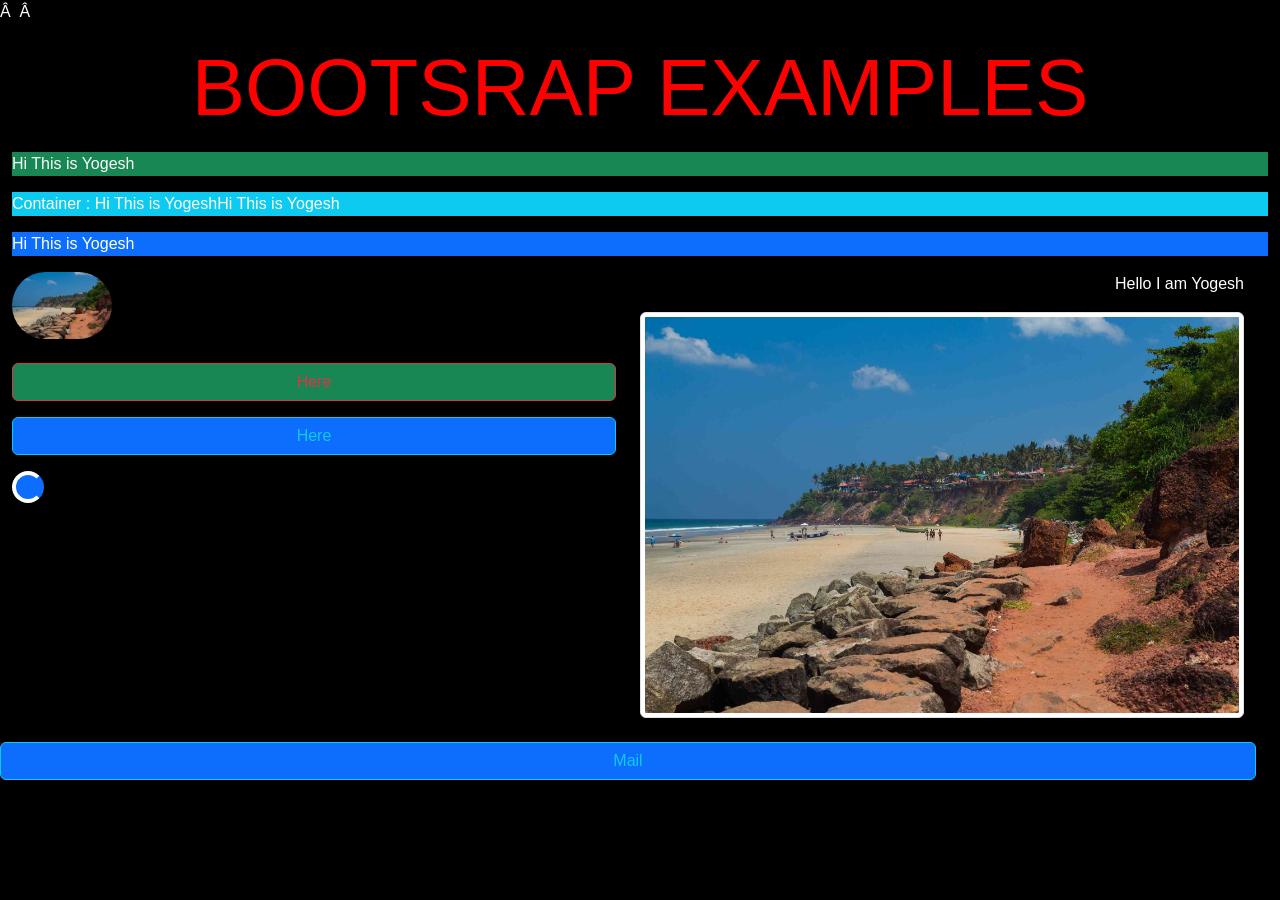
<file: Day_1_August_1st/Ex2.html>
<!DOCTYPE html>
<html>

<head>
    <meta charset="utf=8"/>
    <meta name="viewport" content="width=device-width, initial-scale=1">
     
    <link href="https://cdn.jsdelivr.net/npm/bootstrap@5.2.3/dist/css/bootstrap.min.css" rel="stylesheet">
     
    <script src="https://cdn.jsdelivr.net/npm/bootstrap@5.2.3/dist/js/bootstrap.bundle.min.js"></script>
    <link rel="stylesheet" href="eg1.css">
</head>

<body>
    <div class="container-fluid mt-3">
    <center>
        <p class="display-1 text-light">BOOTSRAP EXAMPLES</p>
    </center>
   
        <p class="para1 bg-success text-light ">Hi This is Yogesh</p>
        <p class="para2 bg-info ">Container : Hi This is YogeshHi This is Yogesh</p>
        <p id="para3" class="bg-primary">Hi This is Yogesh</p>
        <div class="row col-12">
<div class="col-6">
    <img src="Varkala.jpg" height="300px" width="100px" alt="img" class="img-fluid rounded-pill"/><br><br>
   <p class="d-grid gap-3">
    <button type="button" class="btn btn-success btn-outline-danger">Here</button>
    <button type="button" class="btn btn-primary btn-outline-info ">Here</button>
    <button type="button" class="btn btn-primary spinner-border spinner-border-lg"></button>

   </p>
    </div>
    <div class="col-6">
        <p class= "text-end"> Hello I am Yogesh</p>
        <img src="Varkala.jpg" alt="img" class="img-fluid img-thumbnail"/><br><br>
    </div>
    <button type="button" class="btn btn-primary btn-outline-info ">
    <span class="glyphicon glyphicon-search">Mail</span> 
    </button>
</div>
</div>

</body>

</html>
</file>
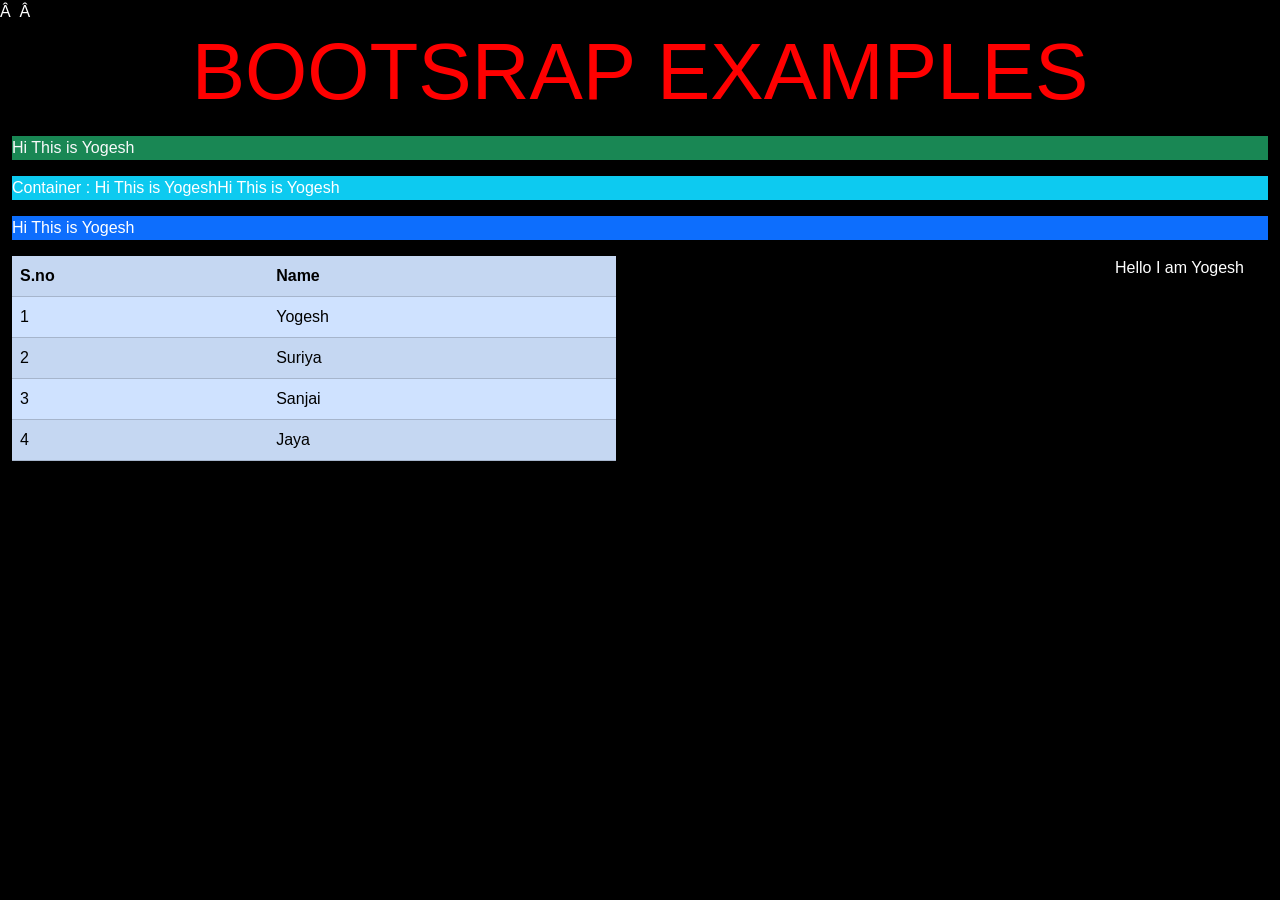
<file: Day_1_August_1st/Example1.html>
<!DOCTYPE html>
<html>

<head>
    <meta charset="utf=8">
    <meta name="viewport" content="width=device-width, initial-scale=1">
     
    <link href="https://cdn.jsdelivr.net/npm/bootstrap@5.2.3/dist/css/bootstrap.min.css" rel="stylesheet">
     
    <script src="https://cdn.jsdelivr.net/npm/bootstrap@5.2.3/dist/js/bootstrap.bundle.min.js"></script>
    <link rel="stylesheet" href="eg1.css">
</head>

<body>
    <div class="container-xxl  ">
    <center>
        <p class="display-1 text-light">BOOTSRAP EXAMPLES</p>
    </center>
   
        <p class="para1 bg-success text-light ">Hi This is Yogesh</p>
        <p class="para2 bg-info ">Container : Hi This is YogeshHi This is Yogesh</p>
        <p id="para3" class="bg-primary">Hi This is Yogesh</p>
        <div class="row col-12">
<div class="col-6">
    <table class="table table responsive-xxl table-striped table-hover table-primary table-border">

            <tr>
                <th>S.no</th>
                <th>Name</th>
            </tr>
            <tr>
            <td>1</td>
            <td>Yogesh</td>
                </tr>
            <tr>
                <td>2</td>
                <td>Suriya</td>
            </tr> 
            <tr>
                <td>3</td>
                <td>Sanjai</td>
            </tr>
                <td>4</td>
                <td>Jaya</td>
                </tr>
    </table>
    </div>
    <div class="col-6">
        <p class= "text-end"> Hello I am Yogesh</p>
    </div>
    
</div>
</div>

</body>

</html>
</file>
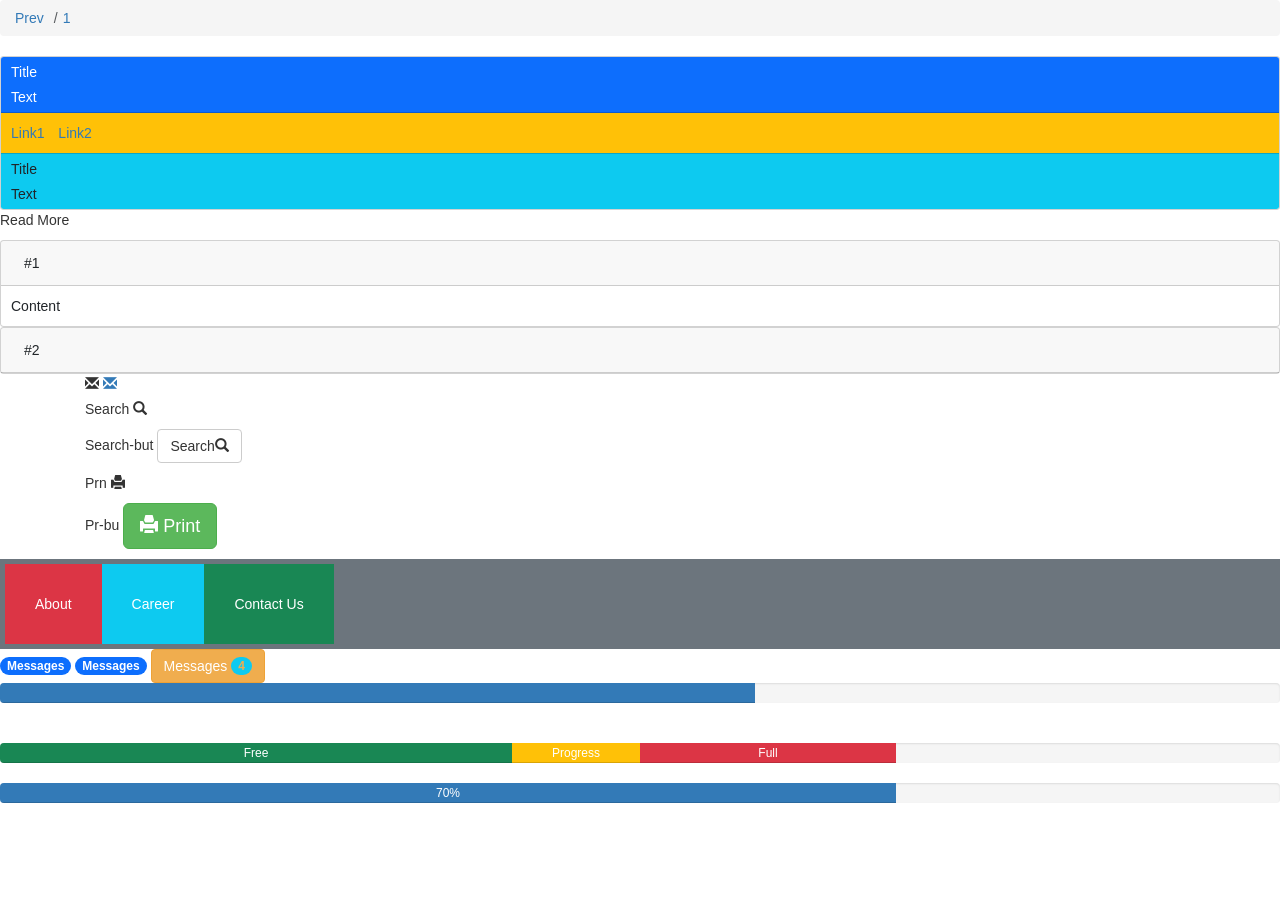
<file: Day_1_August_1st/Example3.html>
<!DOCTYPE html>
<html lang="en">
<head>
  <meta charset="utf-8">
  <meta name="viewport" content="width=device-width, initial-scale=1">
  <link href="https://cdn.jsdelivr.net/npm/bootstrap@5.2.3/dist/css/bootstrap.min.css" rel="stylesheet">
  <script src="https://cdn.jsdelivr.net/npm/bootstrap@5.2.3/dist/js/bootstrap.bundle.min.js"></script>

  <link rel="stylesheet" href="https://maxcdn.bootstrapcdn.com/bootstrap/3.4.0/css/bootstrap.min.css">
  <script src="https://ajax.googleapis.com/ajax/libs/jquery/3.6.3/jquery.min.js"></script>
  <script src="https://maxcdn.bootstrapcdn.com/bootstrap/3.4.0/js/bootstrap.min.js"></script>

</head>
<body>

  
  <ul class="breadcrumb">
    <li class="breadcrumb-item"><a class="breadcrumb-link" href="#">Prev</a></li>
    <li class="breadcrumb-item active"><a class="breadcrumb-link" href="#">1</a></li>
      </ul>


  <div class="card">
    <div class="card-header bg-primary">
      <p class="card-title">Title</p>
      <p class="card-text">Text</p>
      </div>
      <div class="card-body bg-warning">
      <a href="#" class="card-link">Link1</a>
      <a href="#" class="card-link">Link2</a>
      </div>
      <div class="card-footer bg-info">
        <p class="card-title">Title</p>
        <p class="card-text">Text</p>
   </div>  
  </div>
  </div>

  <p data-bs-toggle="collapse" data-bs-target="#demo">Read More</p>
  <div id="demo" class="collapse">
   Large para
   </div>


   <div id="accordion">
    <div class="card">
      <div class="card-header">
        <a class="btn" data-bs-toggle="collapse" href="#collapseOne">
         #1
        </a>
      </div>
      <div id="collapseOne" class="collapse show " data-bs-parent="#accordion">
        <div class="card-body">
          Content
        </div>
      </div>
    </div>
    <div class="card">
      <div class="card-header">
        <a class="collapsed btn" data-bs-toggle="collapse" href="#collapseTwo">
        #2
      </a>
      </div>
      <div id="collapseTwo" class="collapse" data-bs-parent="#accordion">
        <div class="card-body">
        Content2
       </div>
      </div>
    </div>    
  </div>
    

<div class="container">
  <p class="glyphicon glyphicon-envelope"></p>    
    <a href="#">
      <span class="glyphicon glyphicon-envelope"></span>
    </a>
  

  <p>Search  <span class="glyphicon glyphicon-search"></span></p>
  <p>Search-but
    <button type="button" class="btn btn-default">
      Search<span class="glyphicon glyphicon-search"></span> 
    </button>
  </p>
  
  <p>Prn <span class="glyphicon glyphicon-print"></span></p>      
  <p>Pr-bu
    <a href="#" class="btn btn-success btn-lg">
      <span class="glyphicon glyphicon-print"></span> Print 
    </a>
  </p> 
</div>


<div class="d-flex m-10 p-2 bg-secondary align-content-center  text-white ">  
  <div class="order-3 p-5 bg-success">Contact Us</div>
  <div class="p-5 order-1 bg-danger">About</div>
  <div class="order-2 p-5 bg-info">Career</div>
</div>

  
<span class="badge bg-primary">Messages</span>
<span class="badge rounded-pill bg-primary">Messages</span>

<button type="button" class="btn btn-warning"> Messages
  <span class="badge bg-info">4 </span>
</button>
<div class="progress">
    <div class="progress-bar" style="width:59%"></div>
  </div>


<br>
  <div class="progress">
    <div class="progress-bar bg-success" style="width:40%">
      Free 
    </div>
    <div class="progress-bar bg-warning" style="width:10%">
      Progress
    </div>
    <div class="progress-bar bg-danger" style="width:20%">
      Full
    </div>
    <br>    
  </div>
  <div class="progress">
  <div class="progress-bar progress-bar-animated" style="width:70%">70%</div>
  </div>
</body>
  </html>
</file>
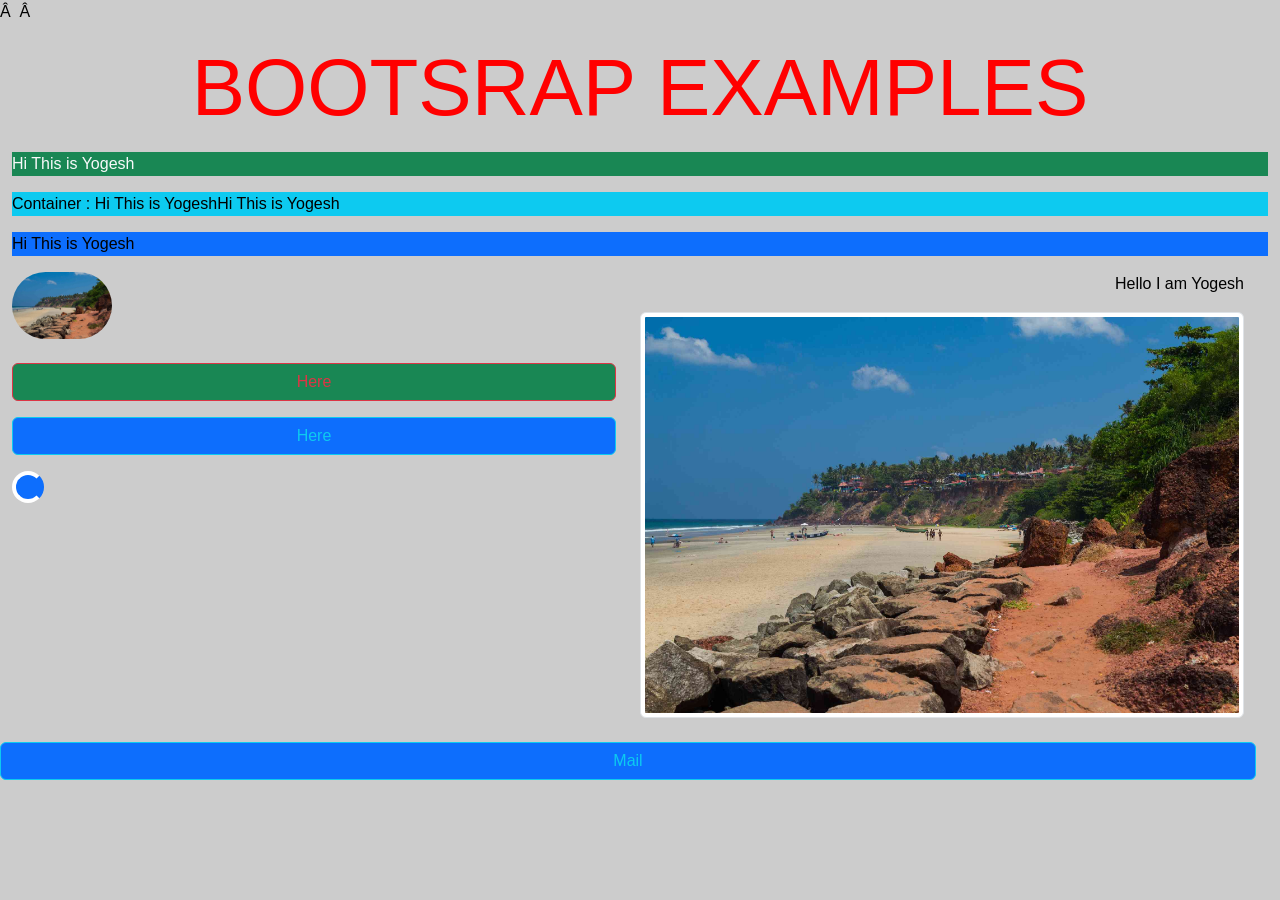
<file: Daily Task/Bootstrap/Day_2_Bootstrap/Ex2.html>
<!DOCTYPE html>
<html>

<head>
    <meta charset="utf=8"/>
    <meta name="viewport" content="width=device-width, initial-scale=1">
     
    <link href="https://cdn.jsdelivr.net/npm/bootstrap@5.2.3/dist/css/bootstrap.min.css" rel="stylesheet">
     
    <script src="https://cdn.jsdelivr.net/npm/bootstrap@5.2.3/dist/js/bootstrap.bundle.min.js"></script>
    <link rel="stylesheet" href="eg1.css">
</head>

<body>
    <div class="container-fluid mt-3">
    <center>
        <p class="display-1 text-light">BOOTSRAP EXAMPLES</p>
    </center>
   
        <p class="para1 bg-success text-light ">Hi This is Yogesh</p>
        <p class="para2 bg-info ">Container : Hi This is YogeshHi This is Yogesh</p>
        <p id="para3" class="bg-primary">Hi This is Yogesh</p>
        <div class="row col-12">
<div class="col-6">
    <img src="Varkala.jpg" height="300px" width="100px" alt="img" class="img-fluid rounded-pill"/><br><br>
   <p class="d-grid gap-3">
    <button type="button" class="btn btn-success btn-outline-danger">Here</button>
    <button type="button" class="btn btn-primary btn-outline-info ">Here</button>
    <button type="button" class="btn btn-primary spinner-border spinner-border-lg"></button>

   </p>
    </div>
    <div class="col-6">
        <p class= "text-end"> Hello I am Yogesh</p>
        <img src="Varkala.jpg" alt="img" class="img-fluid img-thumbnail"/><br><br>
    </div>
    <button type="button" class="btn btn-primary btn-outline-info ">
    <span class="glyphicon glyphicon-search">Mail</span> 
    </button>
</div>
</div>

</body>

</html>
</file>
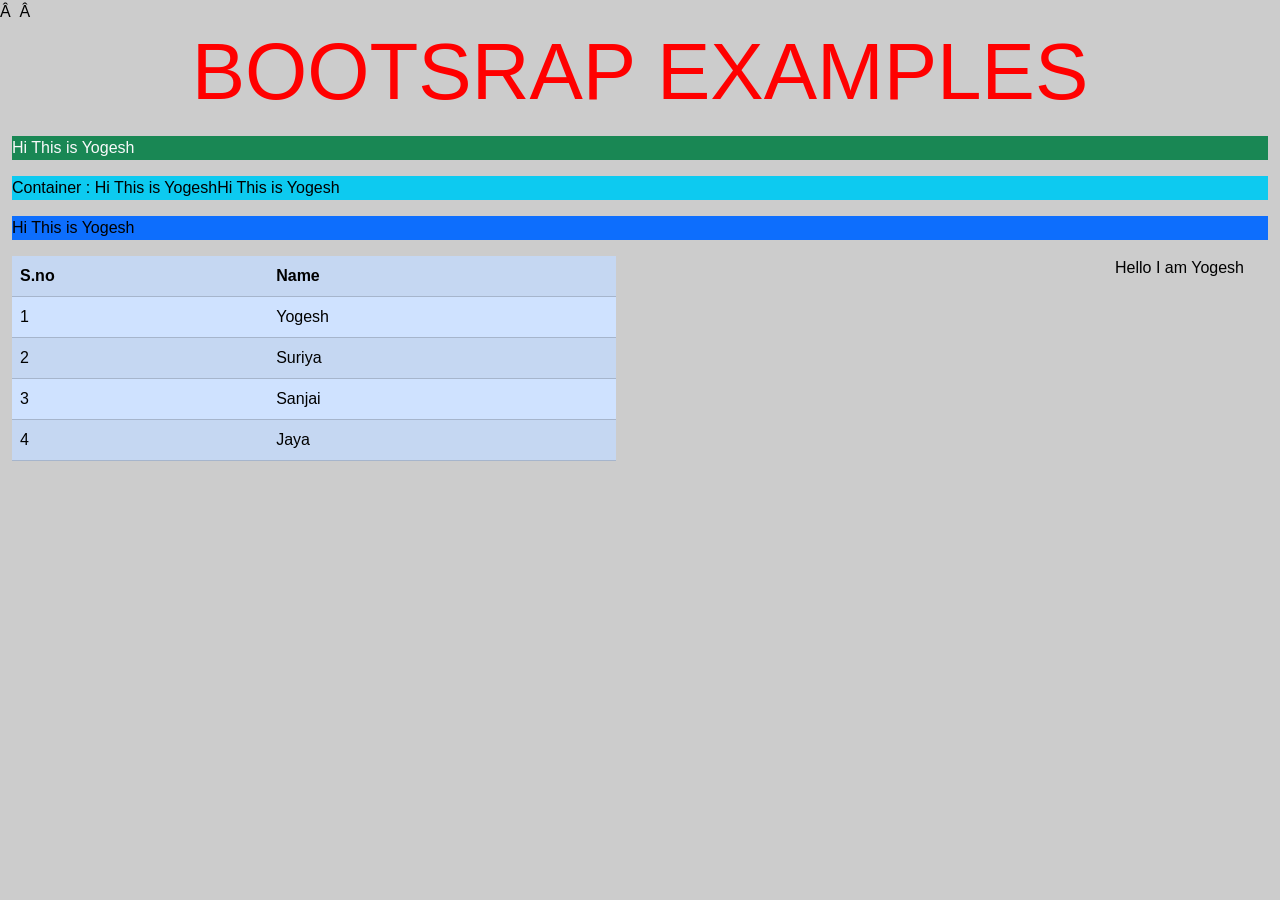
<file: Daily Task/Bootstrap/Day_2_Bootstrap/Example1.html>
<!DOCTYPE html>
<html>

<head>
    <meta charset="utf=8">
    <meta name="viewport" content="width=device-width, initial-scale=1">
     
    <link href="https://cdn.jsdelivr.net/npm/bootstrap@5.2.3/dist/css/bootstrap.min.css" rel="stylesheet">
     
    <script src="https://cdn.jsdelivr.net/npm/bootstrap@5.2.3/dist/js/bootstrap.bundle.min.js"></script>
    <link rel="stylesheet" href="eg1.css">
</head>

<body>
    <div class="container-xxl  ">
    <center>
        <p class="display-1 text-light">BOOTSRAP EXAMPLES</p>
    </center>
   
        <p class="para1 bg-success text-light ">Hi This is Yogesh</p>
        <p class="para2 bg-info ">Container : Hi This is YogeshHi This is Yogesh</p>
        <p id="para3" class="bg-primary">Hi This is Yogesh</p>
        <div class="row col-12">
<div class="col-6">
    <table class="table table responsive-xxl table-striped table-hover table-primary table-border">

            <tr>
                <th>S.no</th>
                <th>Name</th>
            </tr>
            <tr>
            <td>1</td>
            <td>Yogesh</td>
                </tr>
            <tr>
                <td>2</td>
                <td>Suriya</td>
            </tr> 
            <tr>
                <td>3</td>
                <td>Sanjai</td>
            </tr>
                <td>4</td>
                <td>Jaya</td>
                </tr>
    </table>
    </div>
    <div class="col-6">
        <p class= "text-end"> Hello I am Yogesh</p>
    </div>
    
</div>
</div>

</body>

</html>
</file>
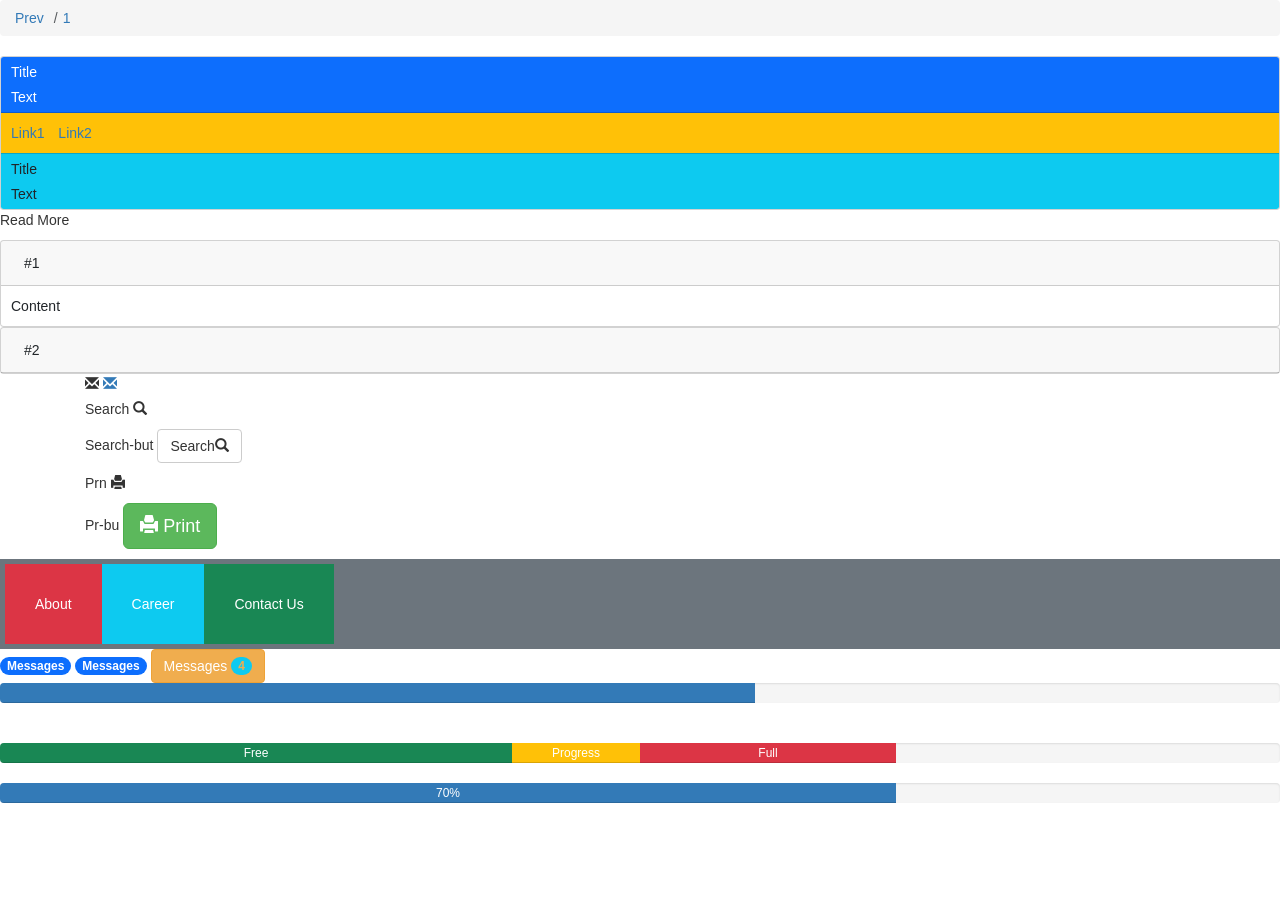
<file: Daily Task/Bootstrap/Day_2_Bootstrap/Example3.html>
<!DOCTYPE html>
<html lang="en">
<head>
  <meta charset="utf-8">
  <meta name="viewport" content="width=device-width, initial-scale=1">
  <link href="https://cdn.jsdelivr.net/npm/bootstrap@5.2.3/dist/css/bootstrap.min.css" rel="stylesheet">
  <script src="https://cdn.jsdelivr.net/npm/bootstrap@5.2.3/dist/js/bootstrap.bundle.min.js"></script>

  <link rel="stylesheet" href="https://maxcdn.bootstrapcdn.com/bootstrap/3.4.0/css/bootstrap.min.css">
  <script src="https://ajax.googleapis.com/ajax/libs/jquery/3.6.3/jquery.min.js"></script>
  <script src="https://maxcdn.bootstrapcdn.com/bootstrap/3.4.0/js/bootstrap.min.js"></script>

</head>
<body>

  
  <ul class="breadcrumb">
    <li class="breadcrumb-item"><a class="breadcrumb-link" href="#">Prev</a></li>
    <li class="breadcrumb-item active"><a class="breadcrumb-link" href="#">1</a></li>
      </ul>


  <div class="card">
    <div class="card-header bg-primary">
      <p class="card-title">Title</p>
      <p class="card-text">Text</p>
      </div>
      <div class="card-body bg-warning">
      <a href="#" class="card-link">Link1</a>
      <a href="#" class="card-link">Link2</a>
      </div>
      <div class="card-footer bg-info">
        <p class="card-title">Title</p>
        <p class="card-text">Text</p>
   </div>  
  </div>
  </div>

  <p data-bs-toggle="collapse" data-bs-target="#demo">Read More</p>
  <div id="demo" class="collapse">
   Large para
   </div>


   <div id="accordion">
    <div class="card">
      <div class="card-header">
        <a class="btn" data-bs-toggle="collapse" href="#collapseOne">
         #1
        </a>
      </div>
      <div id="collapseOne" class="collapse show " data-bs-parent="#accordion">
        <div class="card-body">
          Content
        </div>
      </div>
    </div>
    <div class="card">
      <div class="card-header">
        <a class="collapsed btn" data-bs-toggle="collapse" href="#collapseTwo">
        #2
      </a>
      </div>
      <div id="collapseTwo" class="collapse" data-bs-parent="#accordion">
        <div class="card-body">
        Content2
       </div>
      </div>
    </div>    
  </div>
    

<div class="container">
  <p class="glyphicon glyphicon-envelope"></p>    
    <a href="#">
      <span class="glyphicon glyphicon-envelope"></span>
    </a>
  

  <p>Search  <span class="glyphicon glyphicon-search"></span></p>
  <p>Search-but
    <button type="button" class="btn btn-default">
      Search<span class="glyphicon glyphicon-search"></span> 
    </button>
  </p>
  
  <p>Prn <span class="glyphicon glyphicon-print"></span></p>      
  <p>Pr-bu
    <a href="#" class="btn btn-success btn-lg">
      <span class="glyphicon glyphicon-print"></span> Print 
    </a>
  </p> 
</div>


<div class="d-flex m-10 p-2 bg-secondary align-content-center  text-white ">  
  <div class="order-3 p-5 bg-success">Contact Us</div>
  <div class="p-5 order-1 bg-danger">About</div>
  <div class="order-2 p-5 bg-info">Career</div>
</div>

  
<span class="badge bg-primary">Messages</span>
<span class="badge rounded-pill bg-primary">Messages</span>

<button type="button" class="btn btn-warning"> Messages
  <span class="badge bg-info">4 </span>
</button>
<div class="progress">
    <div class="progress-bar" style="width:59%"></div>
  </div>


<br>
  <div class="progress">
    <div class="progress-bar bg-success" style="width:40%">
      Free 
    </div>
    <div class="progress-bar bg-warning" style="width:10%">
      Progress
    </div>
    <div class="progress-bar bg-danger" style="width:20%">
      Full
    </div>
    <br>    
  </div>
  <div class="progress">
  <div class="progress-bar progress-bar-animated" style="width:70%">70%</div>
  </div>
</body>
  </html>
</file>
<file: Day_1_August_1st/eg1.css>
.display-1{
color:red !important;
}


.custom-text-justify {
    text-align: justify;
    text-justify: inter-word; /* For additional browser support */
  }

body{
font-family: 'Inter', sans-serif;
font-family: 'Poppins', sans-serif;
background-color: rgb(0, 0, 0);
color:white ;

}
</file>
<file: Daily Task/Bootstrap/Day_2_Bootstrap/eg1.css>
.display-1{
color:red !important;
}


.custom-text-justify {
    text-align: justify;
    text-justify: inter-word; /* For additional browser support */
  }

body{
font-family: 'Inter', sans-serif;
font-family: 'Poppins', sans-serif;
background-color: rgb(0, 0, 0);
color:white ;
  background-image: url("https://th.bing.com/th/id/R.0dce05235a62032367e9c13935b43c4a?rik=W5cqxPmYZwT2gg&riu=http%3a%2f%2fs1.picswalls.com%2fwallpapers%2f2016%2f06%2f06%2fbeach-image_09061059_305.jpg&ehk=NwW9RRGsjTYqLq6SLAgbgMwHK%2fvgd7GEO3XCIUqbea8%3d&risl=&pid=ImgRaw&r=0");
  color: Black !important;
  background: cover;
  background-color: #cccccc;

}
</file>
